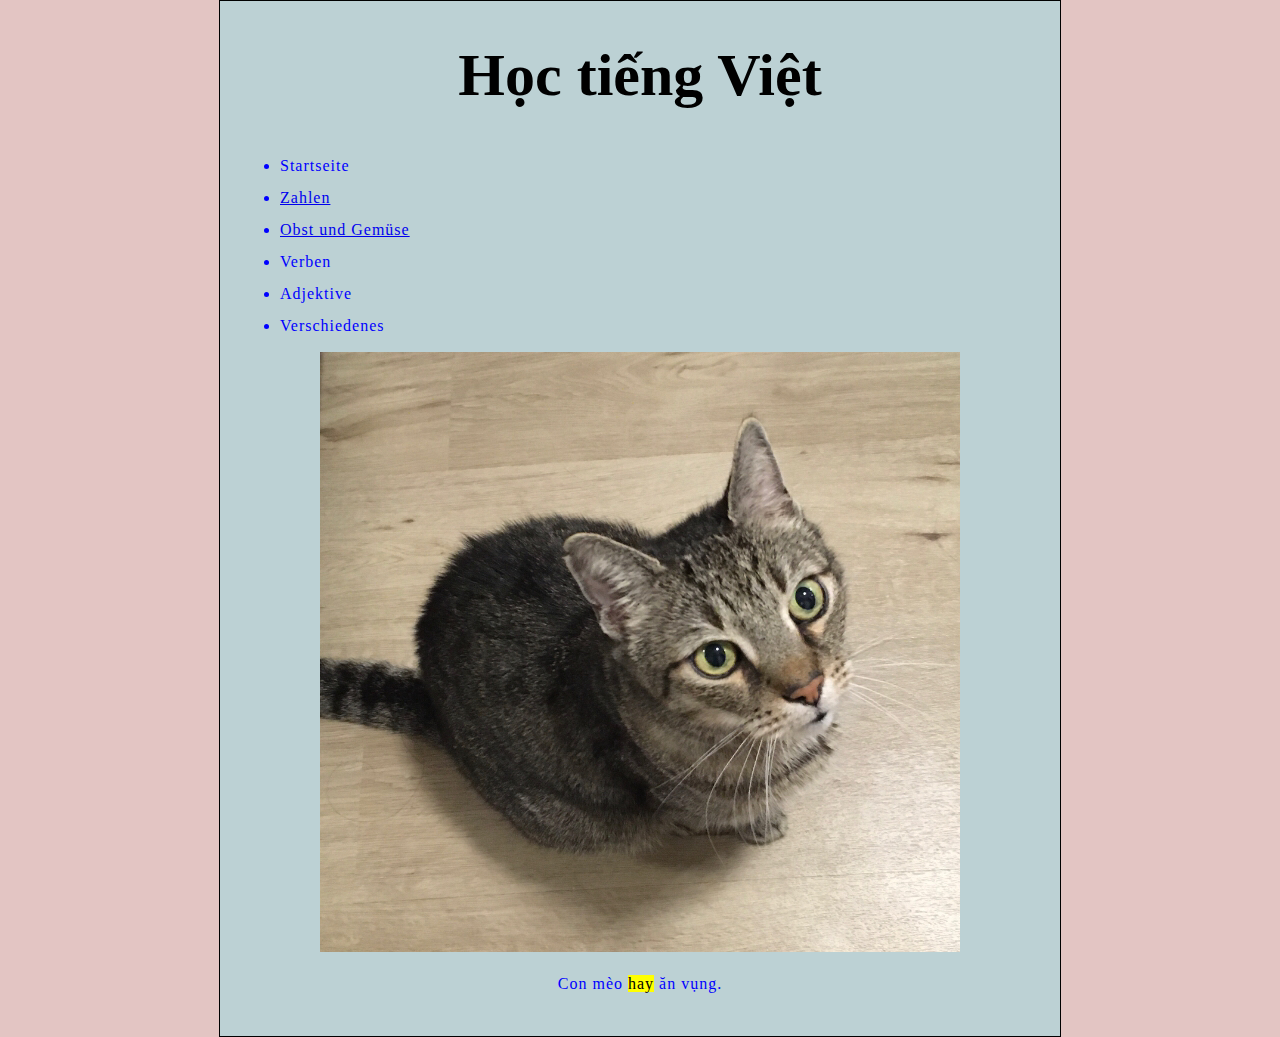
<file: index.html>
<!DOCTYPE html>
<html lang="en-US">
    <head>
        <meta charset="utf-8" />
        <title> Das tollste Wörterbuch </title>
        <link href="styles/styles.css" rel="stylesheet" />
        <!-- <script src="scripts/main.js" defer></script> -->
    </head>
    <body>
        <header>
            <h1>Học tiếng Việt</h1>
            <ul>
                <li>Startseite</li>
                <li><a href="topics/zahlen.html">Zahlen</a></li>
                <li><a href="topics/obstundgemuese.html">Obst und Gemüse</a></li>
                <li>Verben</li>
                <li>Adjektive</li>
                <li>Verschiedenes</li>
            </ul>
        </header>
        <img src="images/klaus.jpeg" alt="Meine Stiefkatze" />
        <center><p>Con mèo <mark>hay</mark> ăn vụng.</p></center>
        <!-- <button>Change user</button> -->
    </body>
</html>
</file>
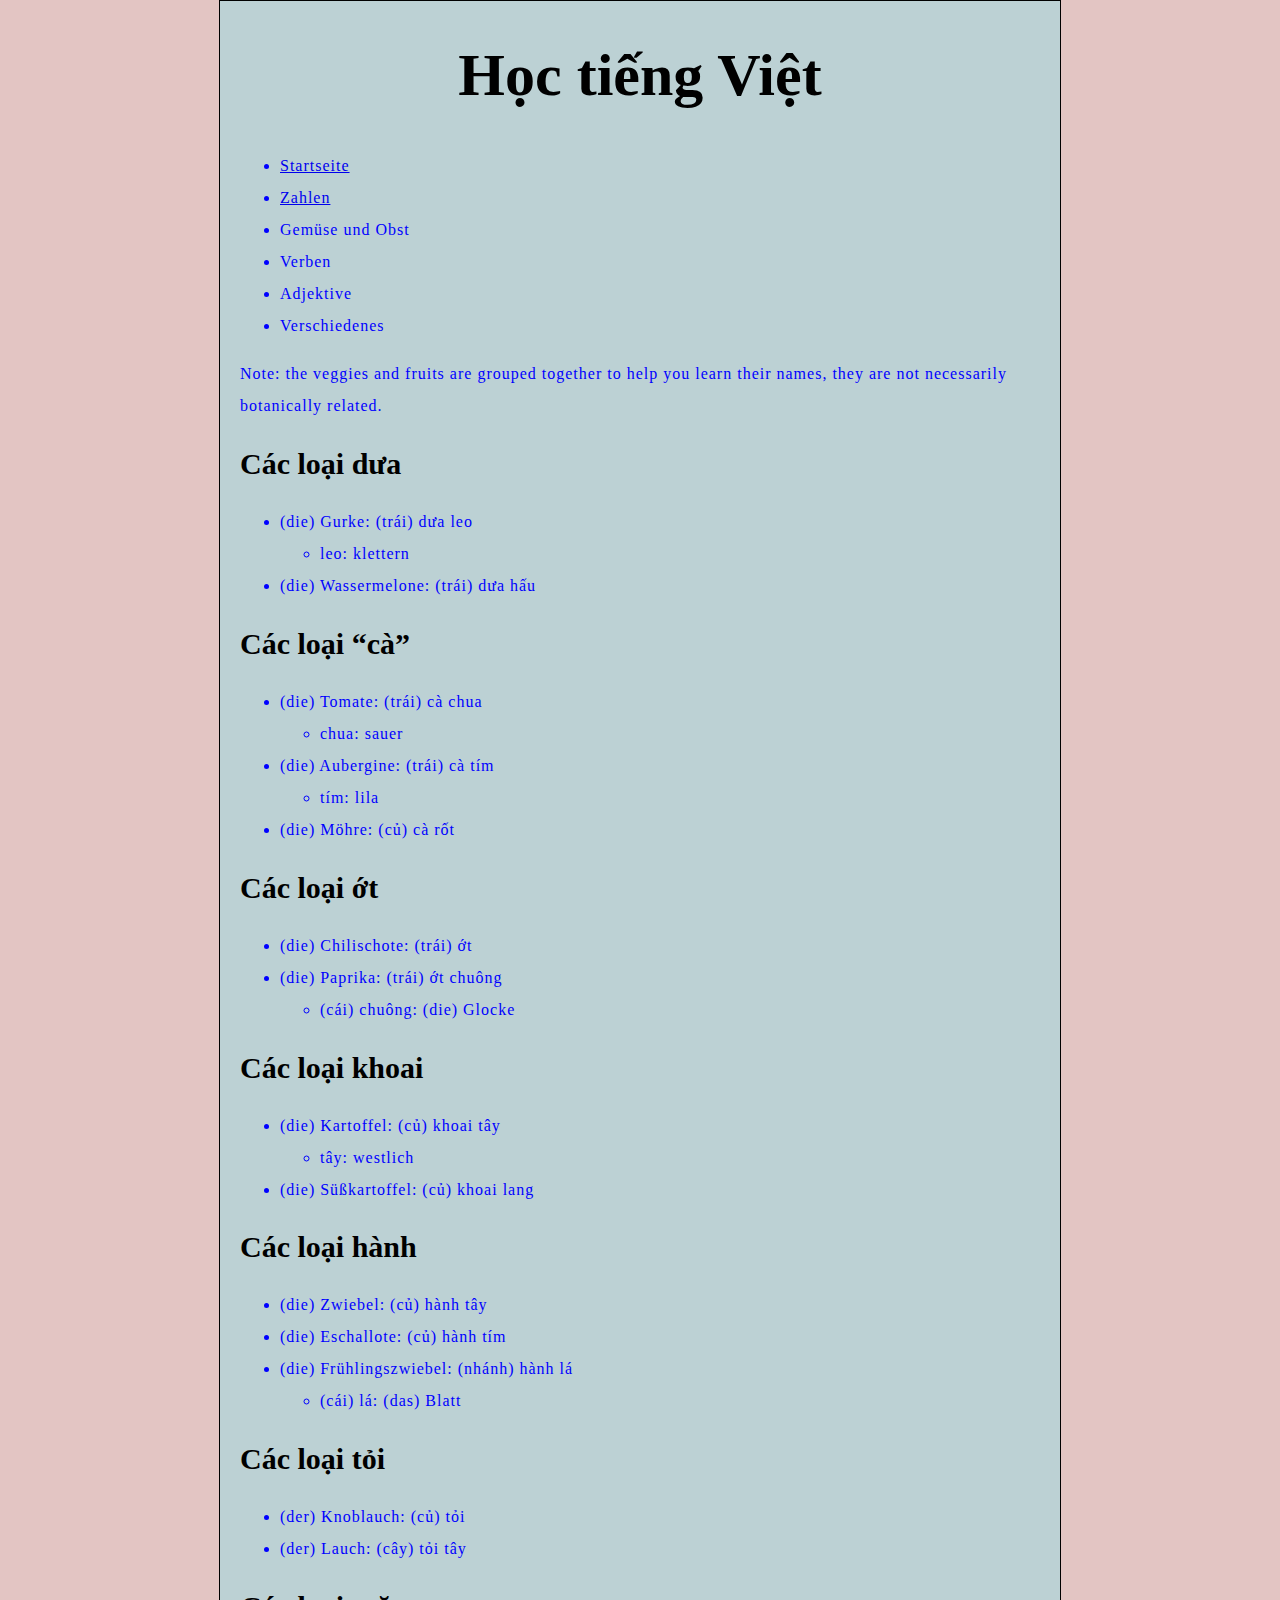
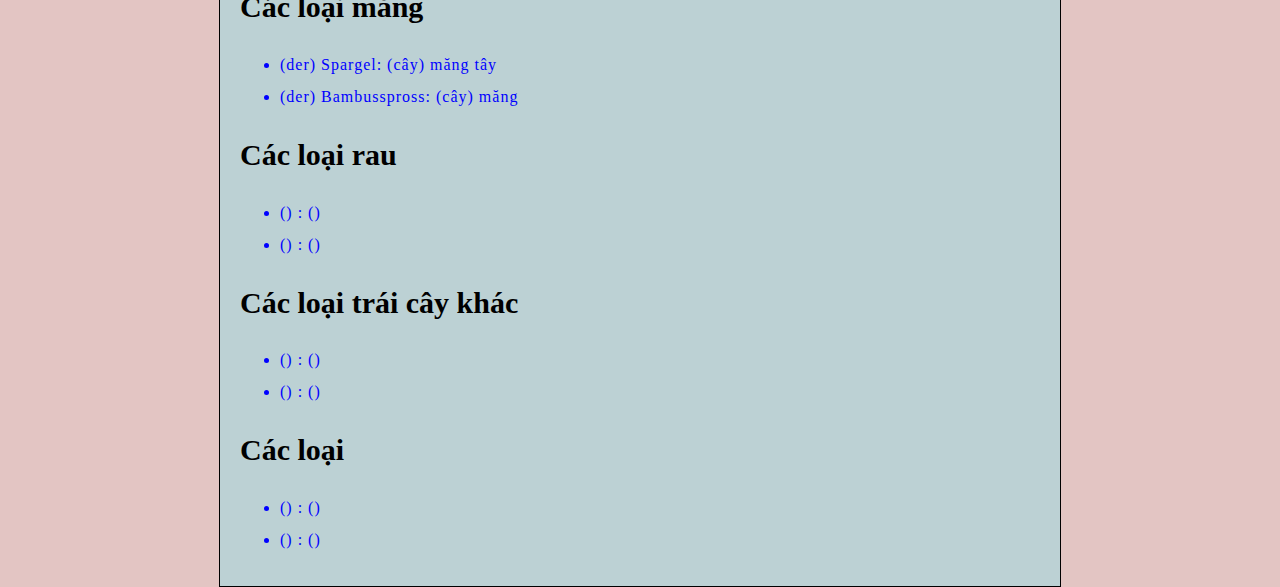
<file: topics/obstundgemuese.html>
<!DOCTYPE html>
<html lang="en-US">
    <head>
        <meta charset="utf-8" />
        <title> Das tollste Wörterbuch </title>
        <link href="../styles/styles.css" rel="stylesheet" />
    </head>
    <body>
        <header>
            <h1>Học tiếng Việt</h1>
            <ul>
                <li><a href="../index.html">Startseite</a></li>
                <li><a href="zahlen.html">Zahlen</a></li>
                <li>Gemüse und Obst</li>
                <li>Verben</li>
                <li>Adjektive</li>
                <li>Verschiedenes</li>
            </ul>
        </header>
        <p>Note: the veggies and fruits are grouped together to help you learn their names, they are not necessarily botanically related.</p>
        <h2>Các loại dưa</h2>
        <ul>
            <li>(die) Gurke: (trái) dưa leo</li>
                <ul><li>leo: klettern</li></ul>
            <li>(die) Wassermelone: (trái) dưa hấu</li>
        </ul>
        <h2>Các loại <q>cà</q></h2>
        <ul>
            <li>(die) Tomate: (trái) cà chua</li>
                <ul><li>chua: sauer</li></ul>
            <li>(die) Aubergine: (trái) cà tím</li>
                <ul><li>tím: lila</li></ul>
            <li>(die) Möhre: (củ) cà rốt</li>
        </ul>
        <h2>Các loại ớt</h2>
        <ul>
            <li>(die) Chilischote: (trái) ớt</li>
            <li>(die) Paprika: (trái) ớt chuông</li>
                <ul><li>(cái) chuông: (die) Glocke</li></ul>
        </ul>
        <h2>Các loại khoai</h2>
        <ul>
            <li>(die) Kartoffel: (củ) khoai tây</li>
                <ul><li>tây: westlich</li></ul>
            <li>(die) Süßkartoffel: (củ) khoai lang</li>
        </ul>
        <h2>Các loại hành</h2>
        <ul>
            <li>(die) Zwiebel: (củ) hành tây</li>
            <li>(die) Eschallote: (củ) hành tím</li>
            <li>(die) Frühlingszwiebel: (nhánh) hành lá</li>
                <ul><li>(cái) lá: (das) Blatt </li></ul>
        </ul>
        <h2>Các loại tỏi</h2>
        <ul>
            <li>(der) Knoblauch: (củ) tỏi</li>
            <li>(der) Lauch: (cây) tỏi tây</li>
        </ul>
        <h2>Các loại măng</h2>
        <ul>
            <li>(der) Spargel: (cây) măng tây</li>
            <li>(der) Bambusspross: (cây) măng</li>
        </ul>
        <h2>Các loại rau</h2>
        <ul>
            <li>() : () </li>
            <li>() : () </li>
        </ul>
        <h2>Các loại trái cây khác</h2>
        <ul>
            <li>() : () </li>
            <li>() : () </li>
        </ul>
        <h2>Các loại </h2>
        <ul>
            <li>() : () </li>
            <li>() : () </li>
        </ul>
    </body>
</html>
</file>
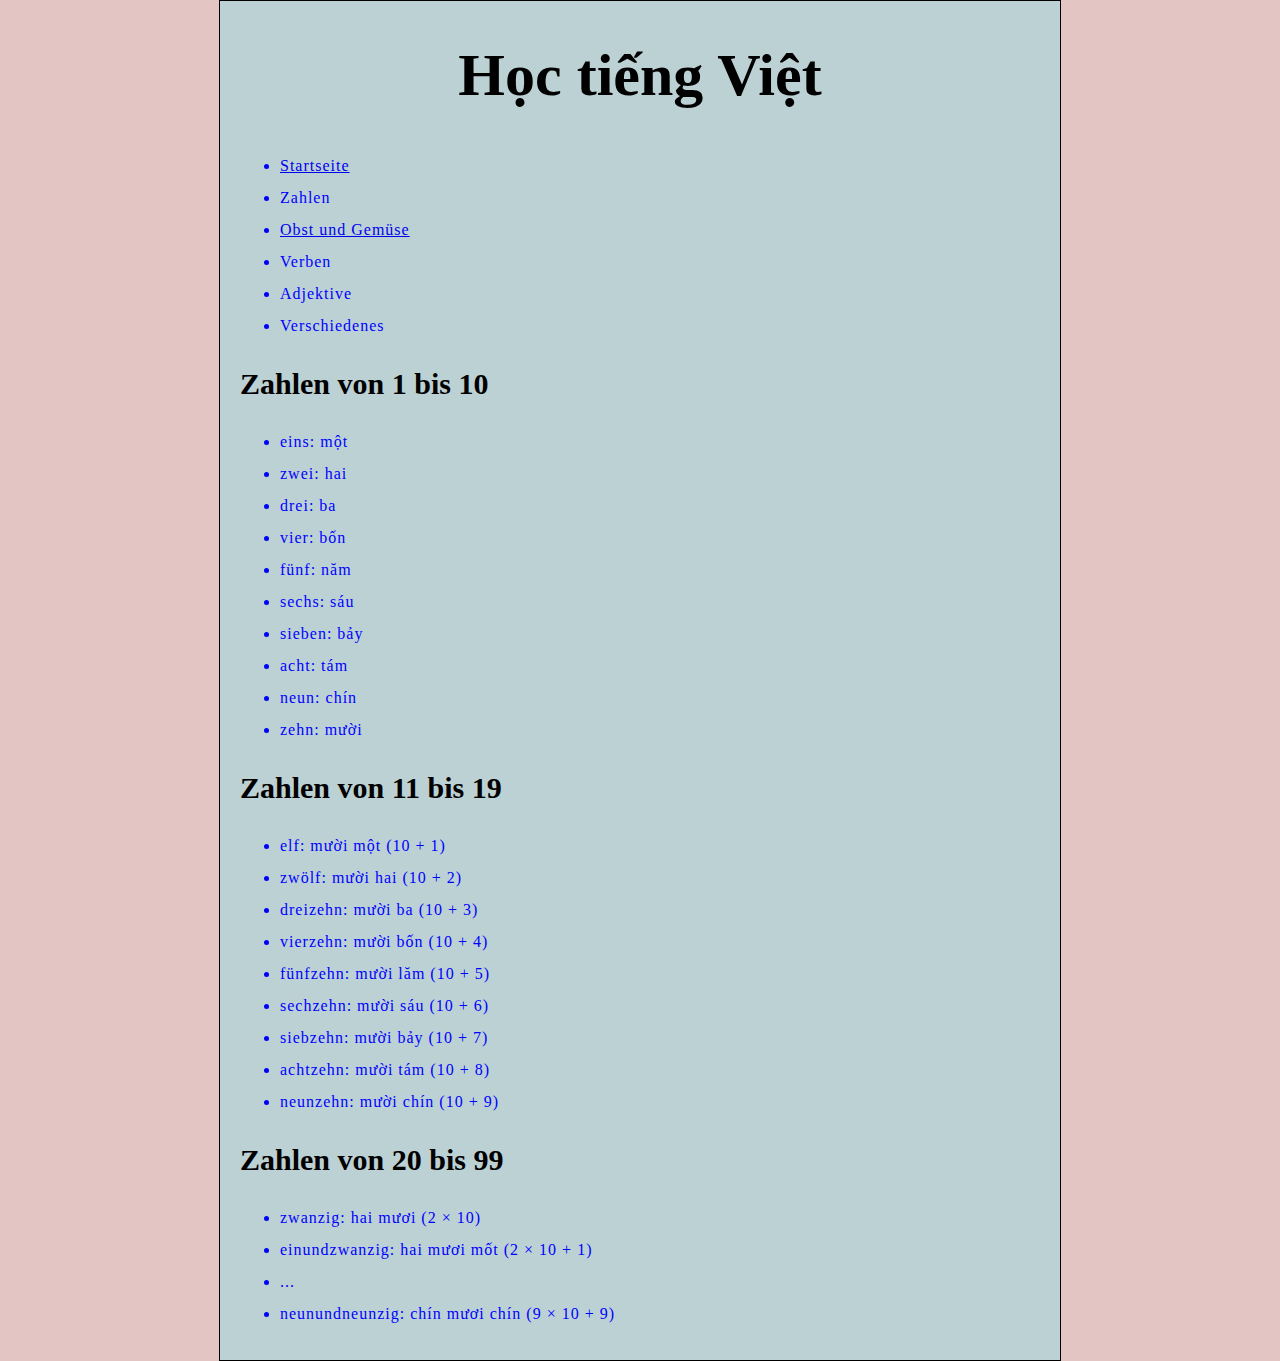
<file: topics/zahlen.html>
<!DOCTYPE html>
<html lang="en-US">
    <head>
        <meta charset="utf-8" />
        <title> Das tollste Wörterbuch </title>
        <link href="../styles/styles.css" rel="stylesheet" />
    </head>
    <body>
        <header>
            <h1>Học tiếng Việt</h1>
            <ul>
                <li><a href="../index.html">Startseite</a></li>
                <li>Zahlen</li>
                <li><a href="obstundgemuese.html">Obst und Gemüse</a></li>
                <li>Verben</li>
                <li>Adjektive</li>
                <li>Verschiedenes</li>
            </ul>
        </header>
        <h2>Zahlen von 1 bis 10</h2>
        <ul>
            <li>eins: một</li>
            <li>zwei: hai</li>
            <li>drei: ba</li>
            <li>vier: bốn</li>
            <li>fünf: năm</li>
            <li>sechs: sáu</li>
            <li>sieben: bảy</li>
            <li>acht: tám</li>
            <li>neun: chín</li>
            <li>zehn: mười</li>
        </ul>
        <h2>Zahlen von 11 bis 19</h2>
        <ul>
            <li>elf: mười một (10 + 1)</li>
            <li>zwölf: mười hai (10 + 2)</li>
            <li>dreizehn: mười ba (10 + 3)</li>
            <li>vierzehn: mười bốn (10 + 4)</li>
            <li>fünfzehn: mười lăm (10 + 5)</li>
            <li>sechzehn: mười sáu (10 + 6)</li>
            <li>siebzehn: mười bảy (10 + 7)</li>
            <li>achtzehn: mười tám (10 + 8)</li>
            <li>neunzehn: mười chín (10 + 9)</li>
        </ul>
        <h2>Zahlen von 20 bis 99</h2>
        <ul>
            <li>zwanzig: hai mươi (2 &times 10)</li>
            <li>einundzwanzig: hai mươi mốt (2 &times 10 + 1)</li>
            <li> ... </li>
            <li>neunundneunzig: chín mươi chín (9 &times 10 + 9)</li>
        </ul>
    </body>
</html>
</file>
<file: styles/styles.css>
html {
    font-size: 10px;
    background-color: #e3c5c3;
}

body {
    width: 800px;
    margin: 0 auto;
    background-color: #bcd1d4;
    padding: 0 20px 20px 20px;
    border: 1px solid black;
}

h1 {
    font-size: 60px;
    text-align: center;
}

h2 {
    font-size: 30px;
}

p, li {
    font-size: 16px;
    line-height: 2;
    letter-spacing: 1px;
    color: blue;
}

img {
    display: block;
    margin: 0 auto;
}
</file>
